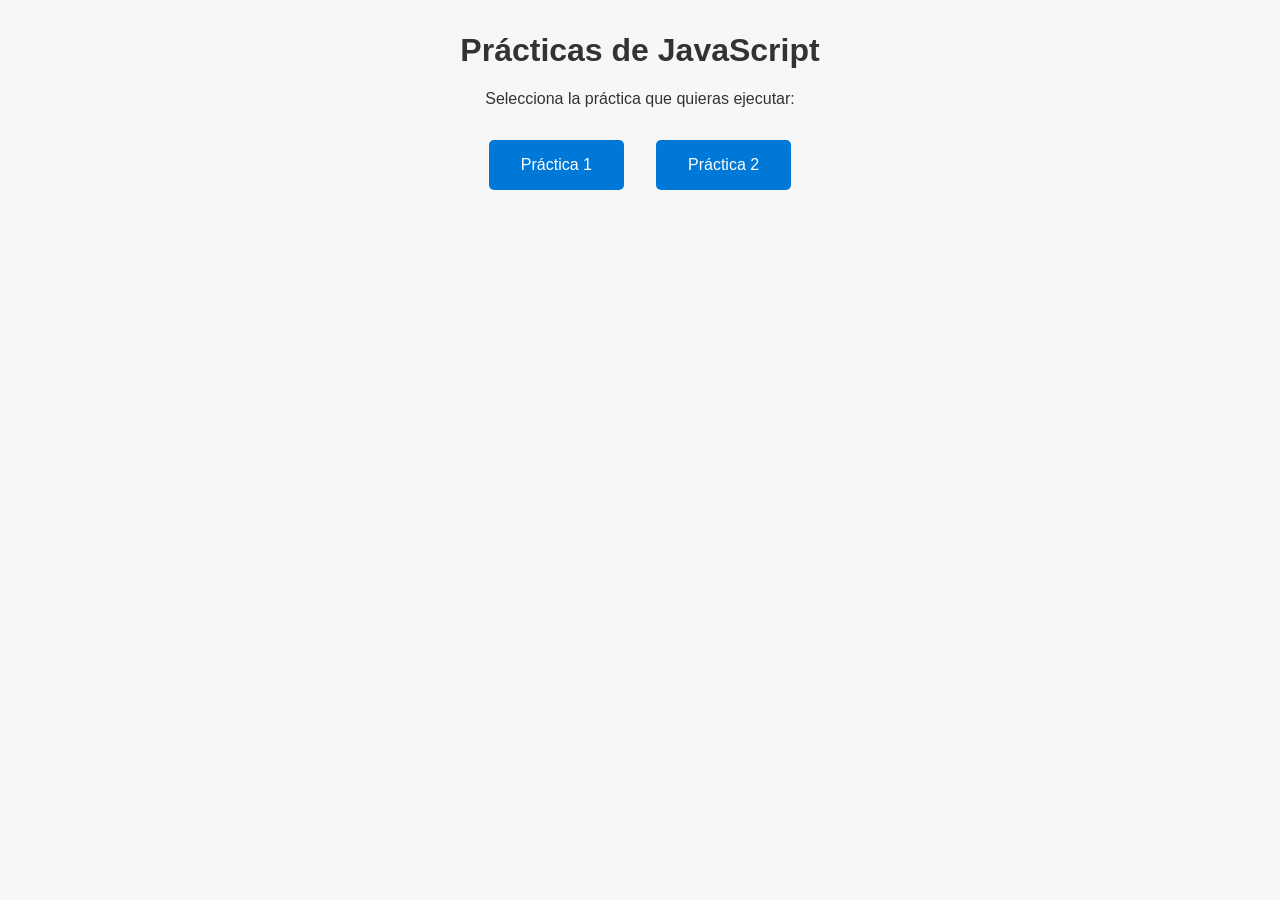
<file: ejercicios_funciones/index.html>
<!DOCTYPE html>
<html lang="es">
  <head>
    <meta charset="UTF-8" />
    <meta name="viewport" content="width=device-width, initial-scale=1.0" />
    <title>Prácticas de JavaScript</title>
    <style>
      body {
        font-family: Arial, sans-serif;
        margin: 2rem;
        background-color: #f7f7f7;
        color: #333;
      }
      h1 {
        text-align: center;
      }
      .enlaces {
        display: flex;
        justify-content: center;
        gap: 2rem;
        margin-top: 2rem;
      }
      a {
        display: inline-block;
        padding: 1rem 2rem;
        background-color: #0078d7;
        color: white;
        text-decoration: none;
        border-radius: 5px;
        transition: background 0.3s;
      }
      a:hover {
        background-color: #005fa3;
      }
    </style>
  </head>
  <body>
    <h1>Prácticas de JavaScript</h1>
    <p style="text-align: center">
      Selecciona la práctica que quieras ejecutar:
    </p>

    <div class="enlaces">
      <a href="./practica_1/practica_1.html">Práctica 1</a>
      <a href="./practica_2/practica_2.html">Práctica 2</a>
    </div>
  </body>
</html>
</file>
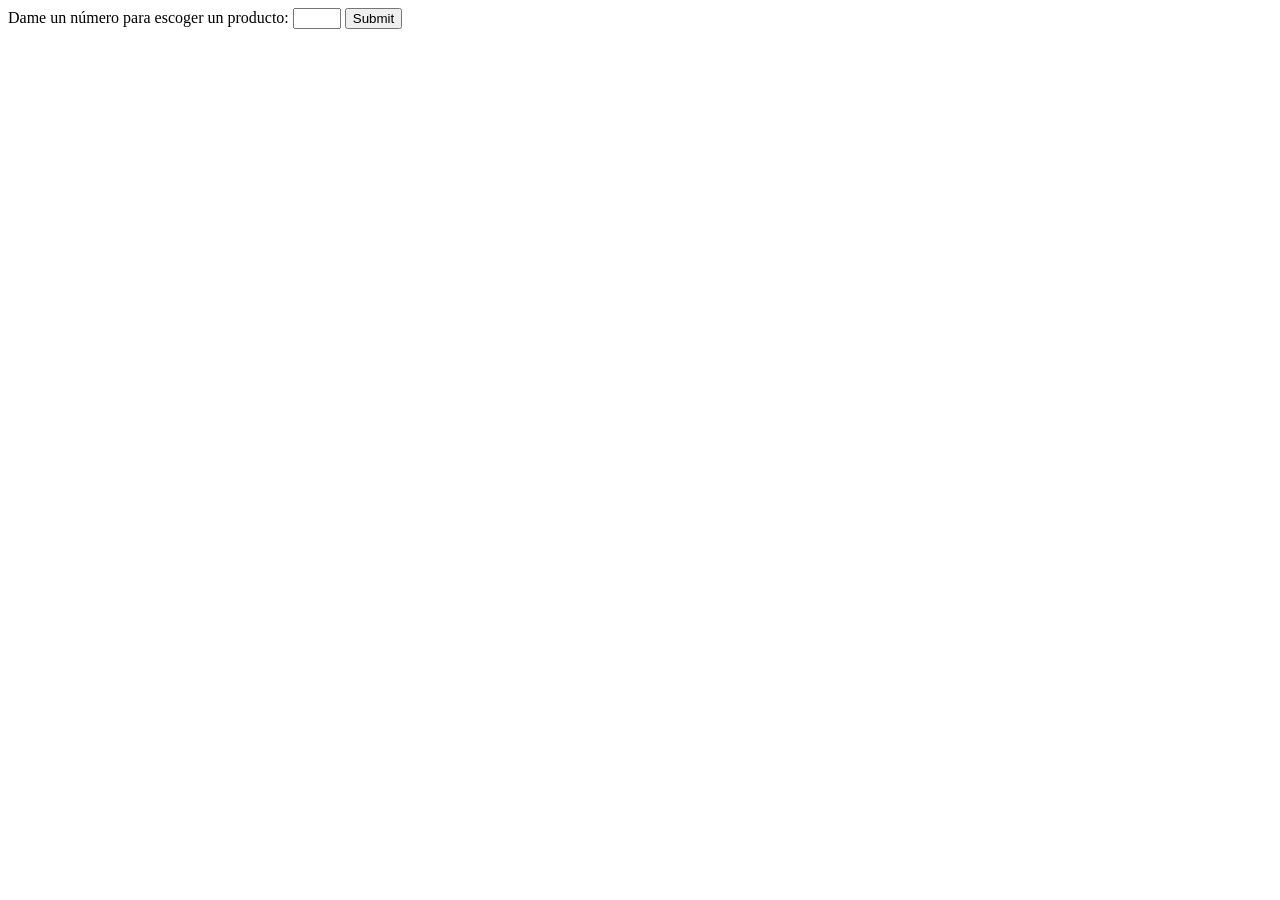
<file: practica_ajax/practica_2/index.html>
<!DOCTYPE html>
<html lang="en">

<head>
    <meta charset="UTF-8">
    <meta name="viewport" content="width=device-width, initial-scale=1.0">
    <title>Practica 2</title>
    <link rel="stylesheet" href="./styles.css">
</head>

<body>
    <form id="form">
        <label for="number">Dame un número para escoger un producto: </label>
        <input type="number" id="numProducto" min="1" max="30">
        <input type="submit" value="Submit">
    </form>

    <div class="hidden" id="contentProduct">
        <p id="nombre"></p>
        <p id="id"></p>
        <p id="precio"></p>
    </div>

    <div>
        <p id="nombreProdServidor"></p>
        <p id="status"></p>
    </div>

    <script src="./script.js"></script>
</body>

</html>
</file>
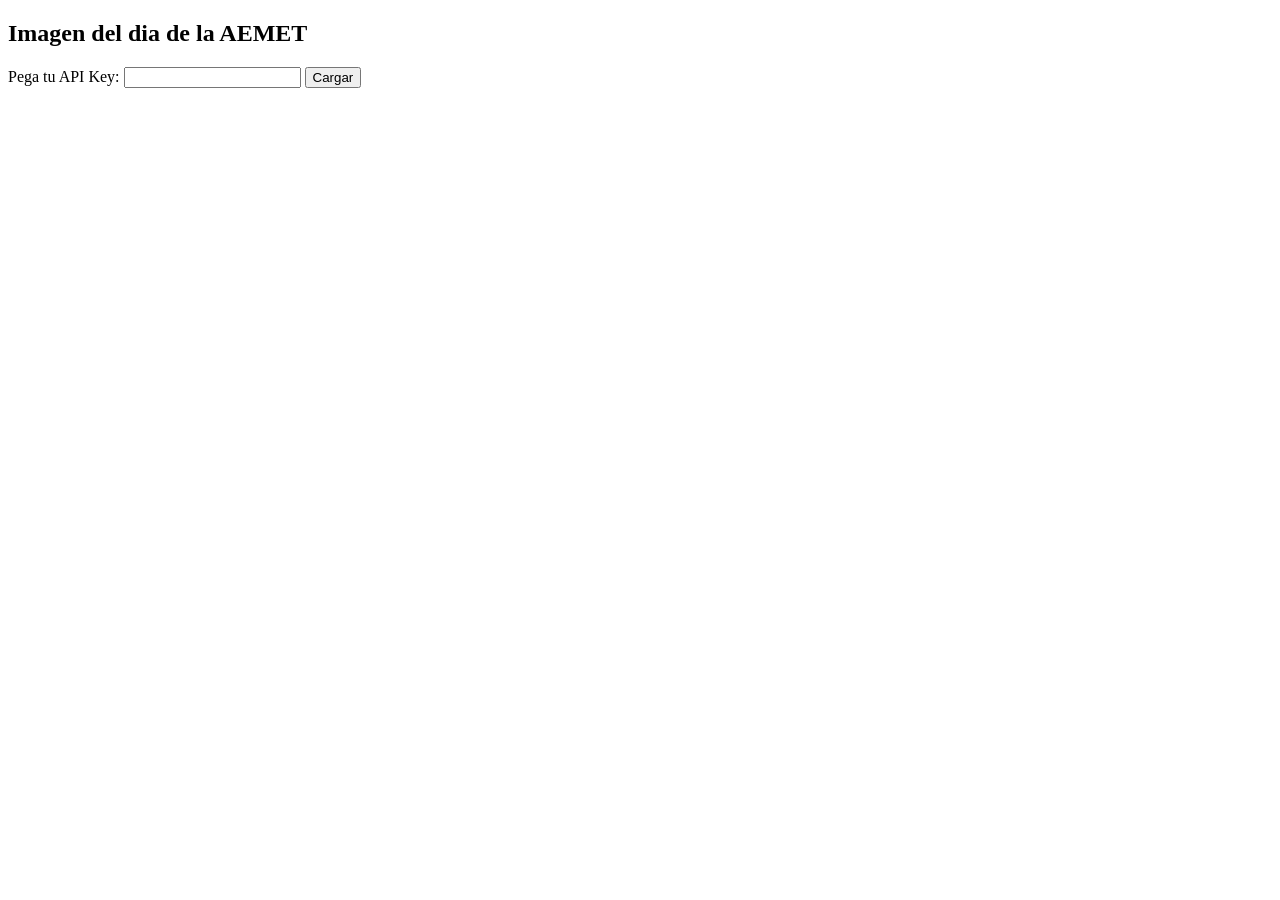
<file: practica_ajax/practica_3/index.html>
<!DOCTYPE html>
<html lang="en">

<head>
    <meta charset="UTF-8">
    <meta name="viewport" content="width=device-width, initial-scale=1.0">
    <title>Practica 3</title>
    <link rel="stylesheet" href="./styles.css">
</head>

<body>
    <h2>Imagen del dia de la AEMET</h2>
    <form id="form">
        <label for="number">Pega tu API Key: </label>
        <input type="text" id="apikey">
        <input type="submit" value="Cargar">
    </form>
    <div id="mapContainer" class="hidden">
        <img id="mapaMeteorologico" alt="Mapa AEMET" style="max-width: 100%;">
    </div>
    <script src="./script.js"></script>
</body>

</html>
</file>
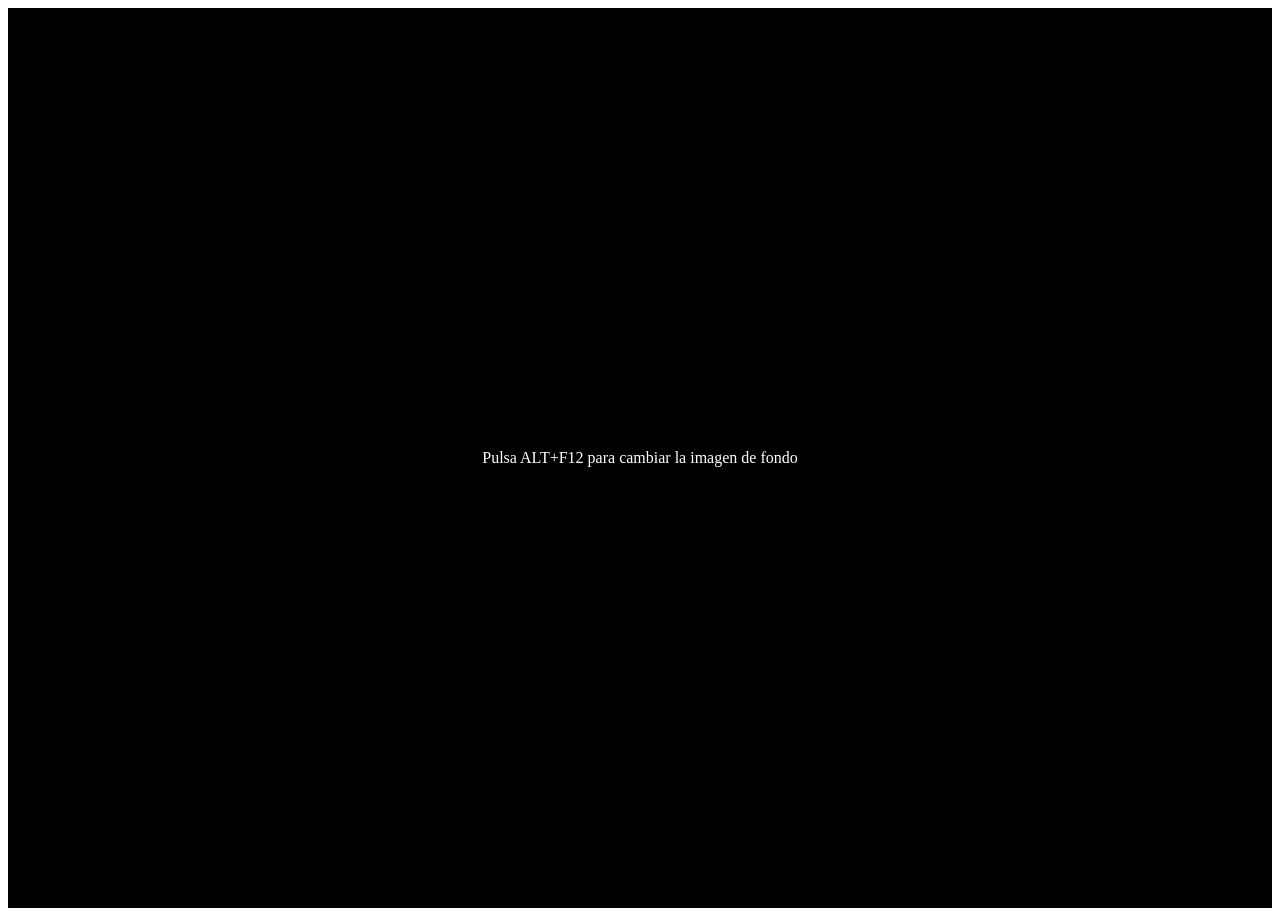
<file: ejercicios_eventos+dom/practica_1/practica_1.html>
<!DOCTYPE html>
<html lang="en">
<head>
    <meta charset="UTF-8">
    <meta name="viewport" content="width=device-width, initial-scale=1.0">
    <title>Eventos y DOM: práctica 1</title>
    <style>
        #container{
            display: flex;
            justify-content: center;
            align-items: center;
            background-color: black;
            background-position: center;
            background-size: cover;
            color: white;
            height: 100vh;
        }
</style>
</head>
<body>
    <div id="container">
        <p>Pulsa ALT+F12 para cambiar la imagen de fondo</p>
    </div>
    <script src="./practica_1.js"></script>
</body>

</html>
</file>
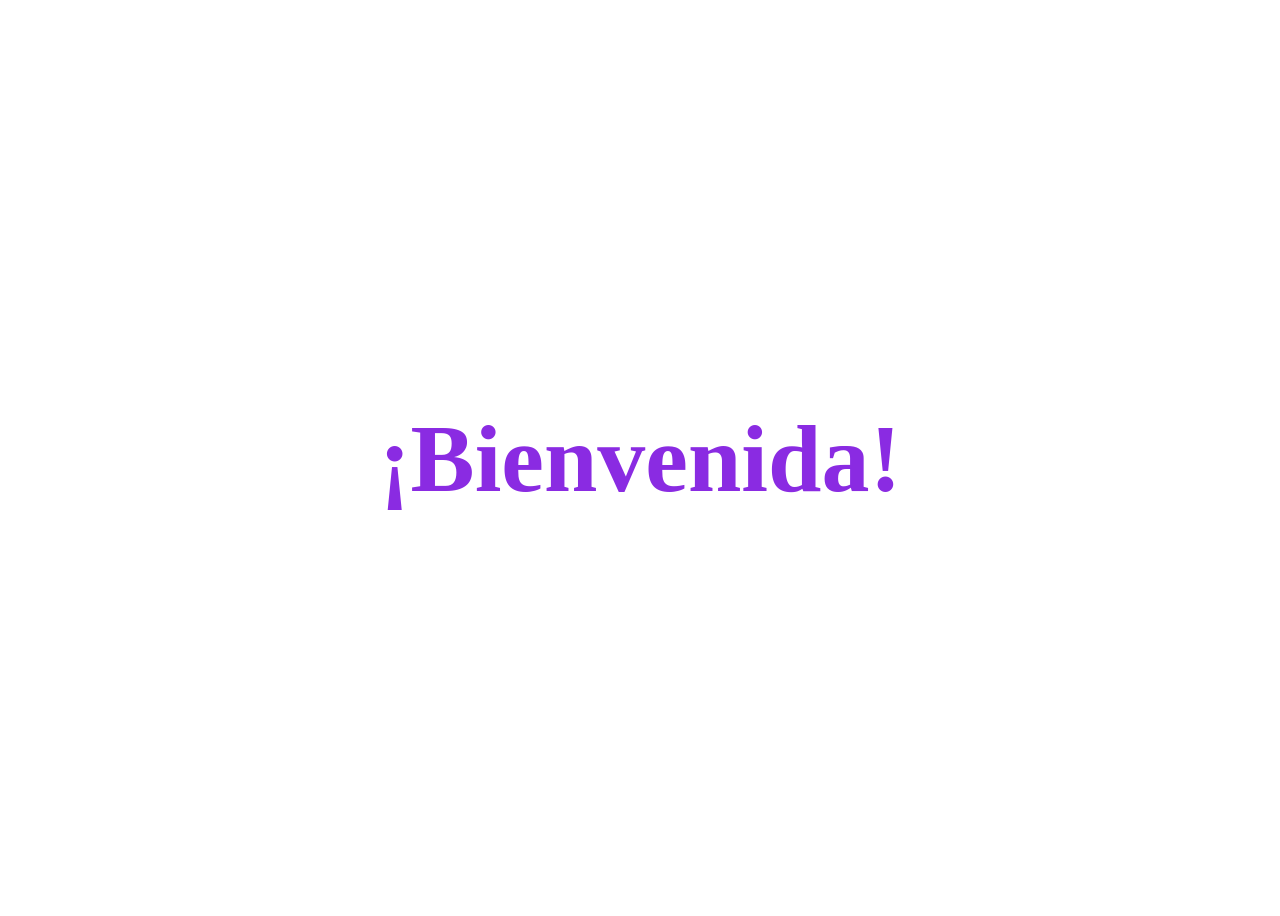
<file: ejercicios_eventos+dom/practica_2/bienvenida.html>
<!DOCTYPE html>
<html lang="en">
<head>
    <meta charset="UTF-8">
    <meta name="viewport" content="width=device-width, initial-scale=1.0">
    <title>Document</title>
    <style>
        #container{
            display: flex;
            justify-content: center;
            align-items: center;
            color:blueviolet;
            font-size: 48px;
            height: 100vh;
        }
    </style>
</head>
<body>
    <div id="container">
        <h1>¡Bienvenida!</h1>
    </div>
</body>
</html>
</file>
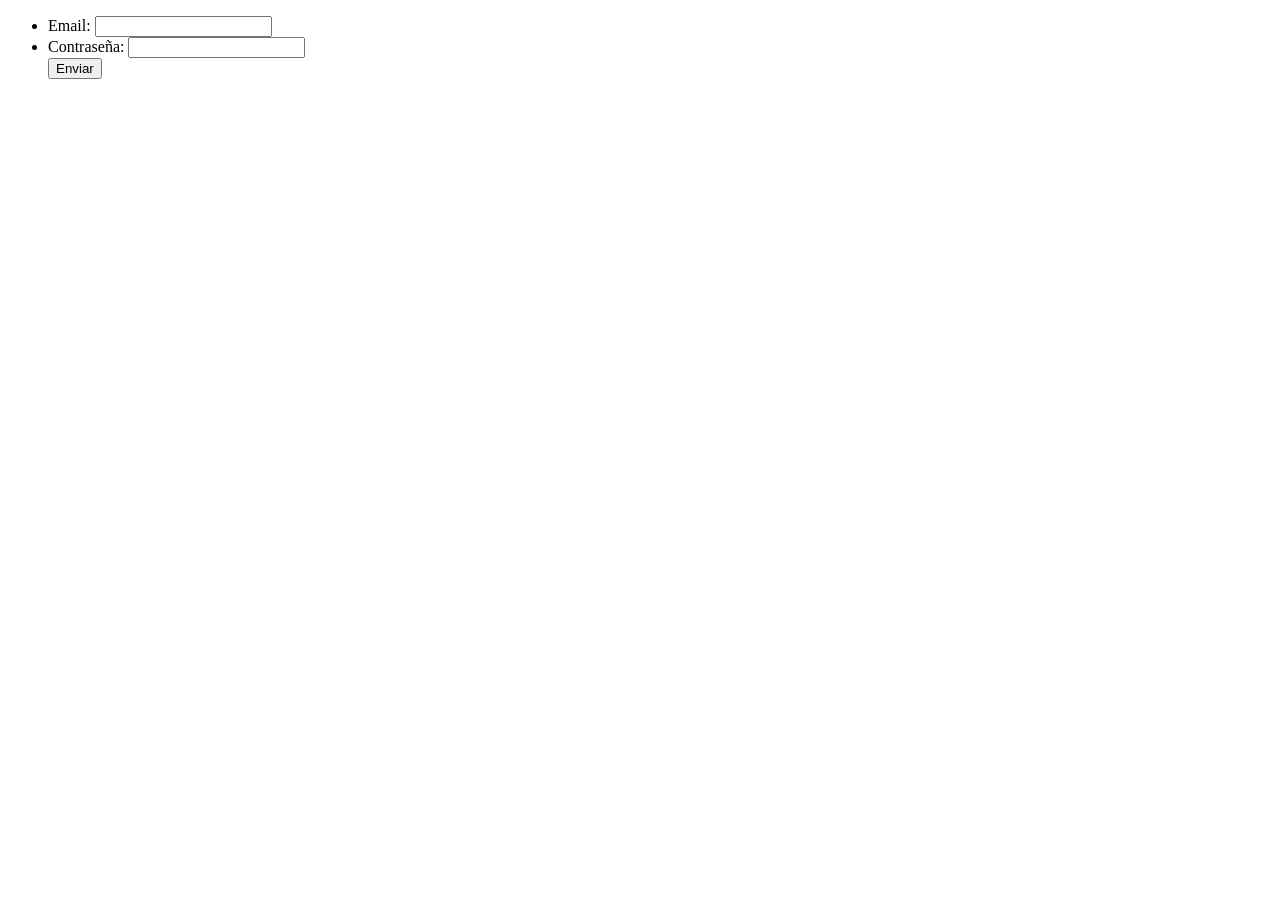
<file: ejercicios_eventos+dom/practica_2/practica_2.html>
<!DOCTYPE html>
<html lang="en">
<head>
    <meta charset="UTF-8">
    <meta name="viewport" content="width=device-width, initial-scale=1.0">
    <title>Eventos - práctica 2</title>
</head>
<body>
    <form action="#">
  <ul>
    <li>
      <label for="email">Email:</label>
      <input type="text" id="email" name="email" />
    </li>
    <li>
      <label for="pass">Contraseña:</label>
      <input type="password" id="pass" name="pass" />
    </li>
    <input type="submit" value="Enviar" id="submit">
  </ul>
</form>
    <script src="./practica_2.js"></script>
</body>
</html>
</file>
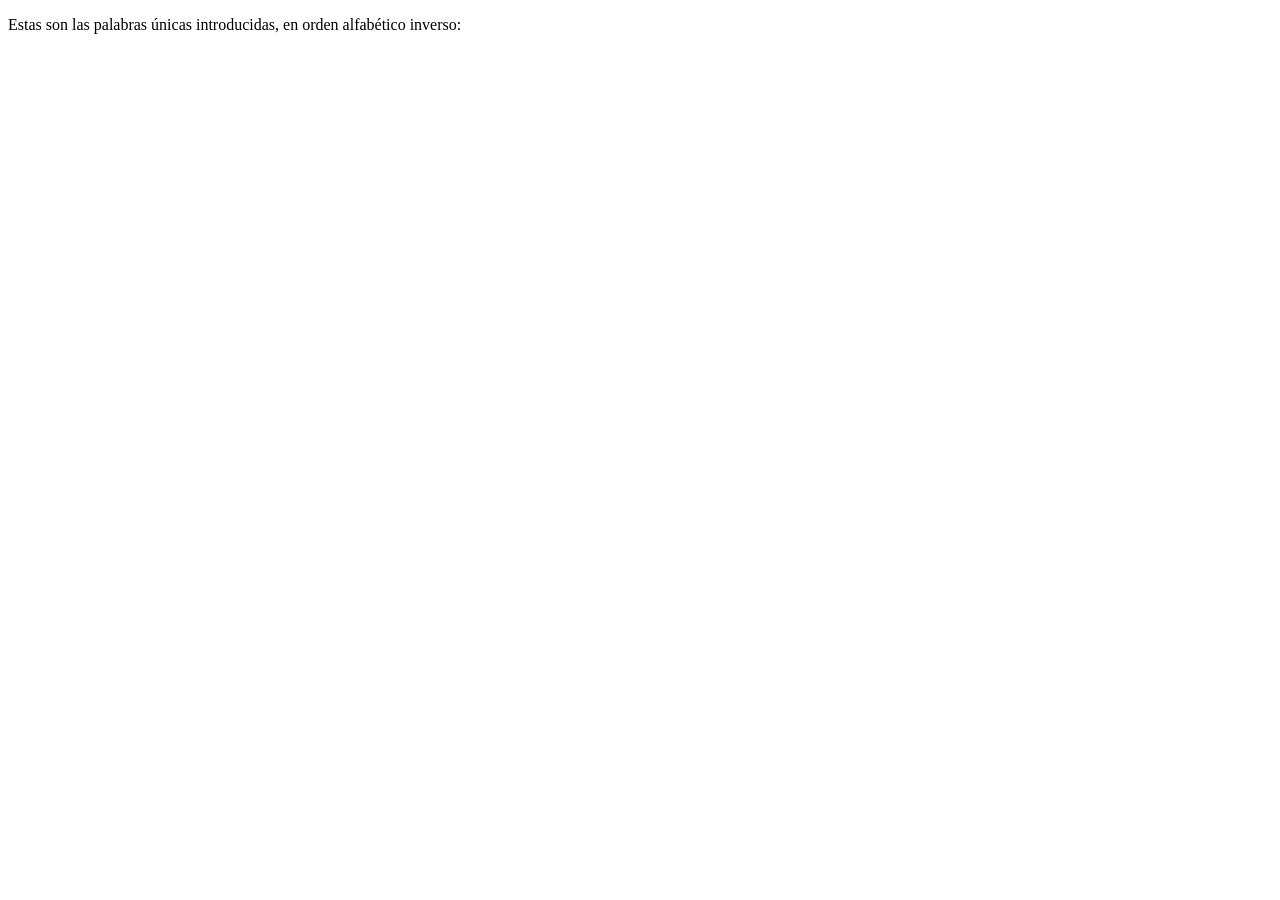
<file: ejercicios_funciones/practica_1/practica_1.html>
<!DOCTYPE html>
<html lang="en">
  <head>
    <meta charset="UTF-8" />
    <meta name="viewport" content="width=device-width, initial-scale=1.0" />
    <title>Practica_1</title>
  </head>
  <body>
    <p id="resultado"></p>
    <script type="module" src="./practica_1.js"></script>
  </body>
</html>
</file>
<file: practica_ajax/practica_2/styles.css>
.hidden {
    display: none;
}
</file>
<file: practica_ajax/practica_3/styles.css>
.hidden {
    display: none;
}

#mapContainer {
    display: flex;
    justify-content: center;
    align-items: flex-start;
    width: 100%;
    padding-top: 0;
    overflow: hidden;
}

#mapaMeteorologico {
    transform: rotate(90deg);
    transform-origin: center;
    width: 70vh;
    max-width: max-content;
    height: auto;
    margin-top: -100px;
}
</file>
